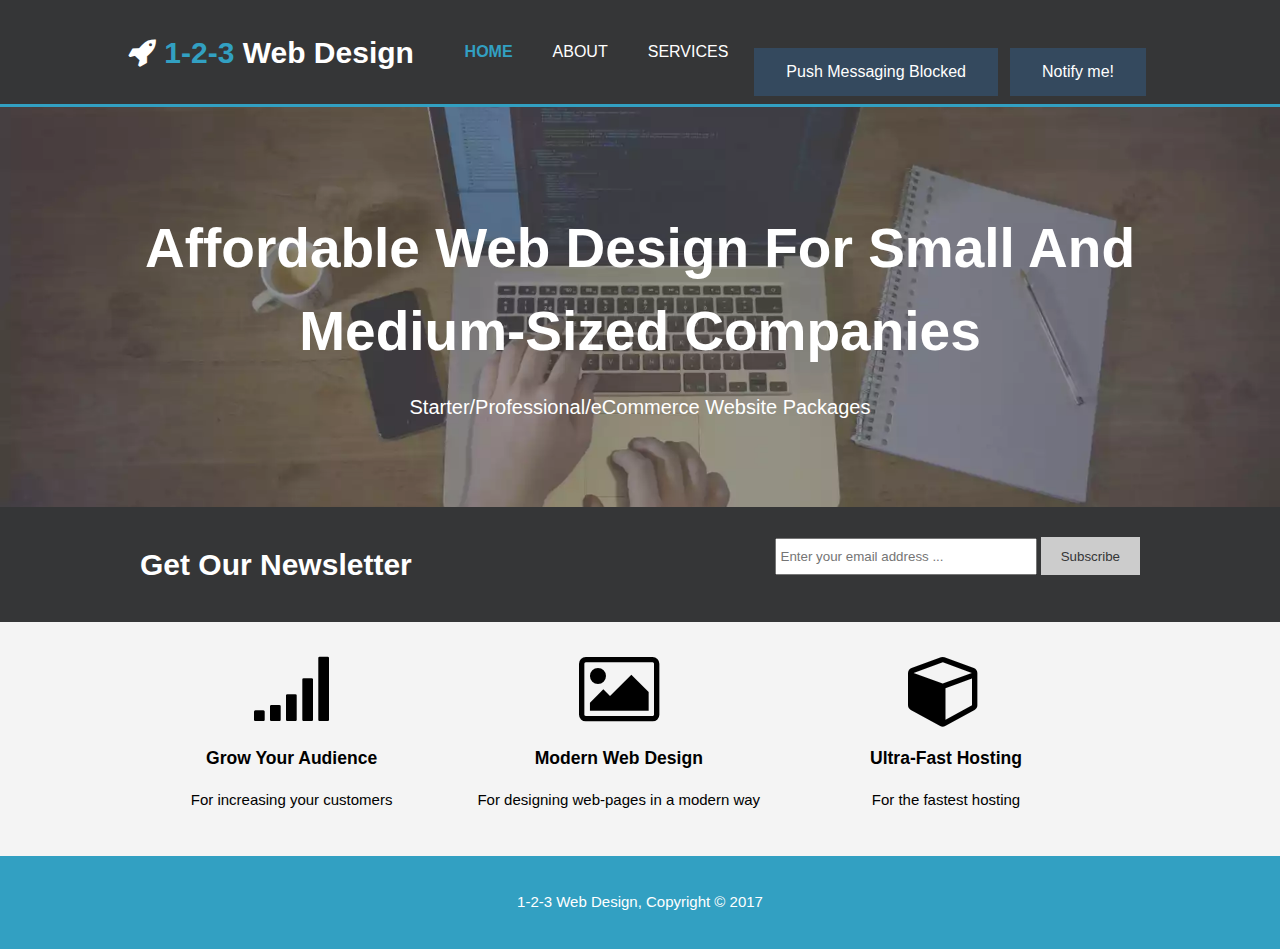
<file: index.html>
<!DOCTYPE html>
<html lang="en">
  <head>
  
    <meta charset="utf-8">
    <meta name="viewport" content="width=device-width">
    <meta name="description" content="Affordable Web Design For Small And Medium-Sized Companies">
    <meta name="author" content="Sebastian Eschweiler">
    <title>1-2-3 Web Design - Welcome</title>
    <link rel="stylesheet" href="./css/style.css">
    <link rel="stylesheet" href="./css/font-awesome.min.css">
	
	
	<link rel="manifest" href="/manifest.json">
      <!-- Add to home screen for Safari on iOS -->
      <meta name="apple-mobile-web-app-capable" content="yes">
      <meta name="apple-mobile-web-app-status-bar-style" content="black">
      <meta name="apple-mobile-web-app-title" content="Flappy bird">
      <link rel="apple-touch-icon" href="download.png">
      <meta name="msapplication-TileImage" content="ic48.png">
      <meta name="msapplication-TileColor" content="#2F3BA2">
  <meta name="theme-color" content="#317EFB"/>
  
  <body>
    <header>
      <div class="container">
        <div id="branding">
          <h1><i class="fa fa-rocket"></i> <span class="highlight">1-2-3</span> Web Design</h1>
        </div>
        <nav>
          <ul>
            <li class="current"><a href="index.html">Home</a></li>
            <li><a href="about.html">About</a></li>
            <li><a href="services.html">Services</a></li>
			
			<button class="js-notify-btn">Notify me!</button>
            <button disabled class="js-push-btn">Enable Push Messaging</button><br><br>
  <section class="js-sub-endpoint" style="display:none;width:80%">
    <h3>Subscription Object:</h3>
    <code class="js-subscription-json"></code><br><br><br>
    <h3>Endpoint URL:</h3>
    <code class="js-endpoint-url"></code>
  </section>
          </ul>
        </nav>
      </div>
    </header>
	
  

    <section id="showcase">
      <div class="container">
        <h1>Affordable Web Design For Small And Medium-Sized Companies</h1>
        <p>Starter/Professional/eCommerce Website Packages</p>
      </div>
    </section>

    <section id="newsletter">
      <div class="container">
        <h1>Get Our Newsletter</h1>
        <form action="">
          <input type="email" placeholder="Enter your email address ...">
          <button type="submit" class="button_1">Subscribe</button>
        </form>
      </div>
    </section>

    <section id="boxes">
      <div class="container">
        <div class="box">
          <i class="fa fa-signal fa-5x"></i>
          <h3>Grow Your Audience</h3>
          <p>For increasing your customers</p>
        </div>
        <div class="box">
          <i class="fa fa-photo fa-5x"></i>
          <h3>Modern Web Design</h3>
          <p>For designing web-pages in a modern way</p>
        </div>
        <div class="box">
          <i class="fa fa-cube fa-5x"></i>
          <h3>Ultra-Fast Hosting</h3>
          <p>For the fastest hosting</p>
        </div>
      </div>
    </section>

    <footer>
      <p>1-2-3 Web Design, Copyright &copy; 2017</p>
    </footer>
	<script src ="app.js"></script>
	</body>
</html>
</file>
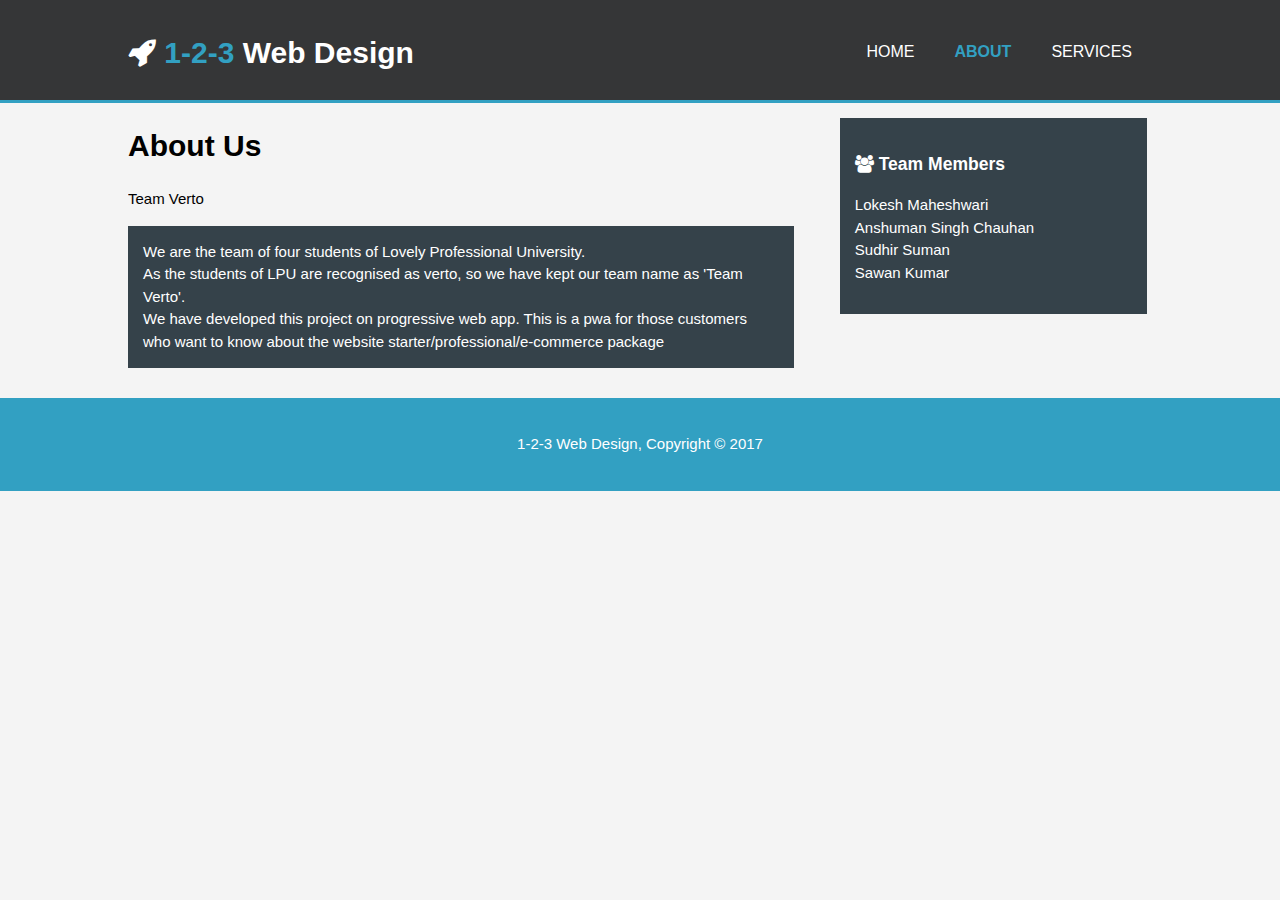
<file: about.html>
<!DOCTYPE html>
<html lang="en">
  <head>
    <meta charset="utf-8">
    <meta name="viewport" content="width=device-width">
    <meta name="description" content="Affordable Web Design For Small And Medium-Sized Companies">
    <meta name="author" content="Sebastian Eschweiler">
    <title>1-2-3 Web Design - About</title>
    <link rel="stylesheet" href="./css/style.css">
    <link rel="stylesheet" href="./css/font-awesome.min.css">
  </head>
  <link rel="manifest" href="/manifest.json">
      <!-- Add to home screen for Safari on iOS -->
      <meta name="apple-mobile-web-app-capable" content="yes">
      <meta name="apple-mobile-web-app-status-bar-style" content="black">
      <meta name="apple-mobile-web-app-title" content="Flappy bird">
      <link rel="apple-touch-icon" href="download.png">
      <meta name="msapplication-TileImage" content="ic48.png">
      <meta name="msapplication-TileColor" content="#2F3BA2">
  <meta name="theme-color" content="#317EFB"/>
  <body>
    <header>
      <div class="container">
        <div id="branding">
          <h1><i class="fa fa-rocket"></i> <span class="highlight">1-2-3</span> Web Design</h1>
        </div>
        <nav>
          <ul>
            <li><a href="index.html">Home</a></li>
            <li  class="current"><a href="about.html">About</a></li>
            <li><a href="services.html">Services</a></li>
          </ul>
        </nav>
      </div>
    </header>

    <section class="main">
      <div class="container">
        <article id="main-col">
          <h1 class="page-title">
            About Us
          </h1>
          <p>Team Verto</p>
          <p class="dark">
            We are the team of four students of Lovely Professional University.<br>
			As the students of LPU are recognised as verto, so we have kept our team name as 'Team Verto'.<br>
			We have developed this project on progressive web app. This is a pwa for those customers who want to know about the website starter/professional/e-commerce package<br>
			</p>
        </article>
        <aside id="sidebar">
          <div class="dark">
            <h3><i class="fa fa-users"></i>  Team Members</h3>
            <p>Lokesh Maheshwari<br>
			Anshuman Singh Chauhan<br>
			Sudhir Suman<br>
			Sawan Kumar</p>
          </div>
        </aside>
      </div>
    </section>
    <footer>
      <p>1-2-3 Web Design, Copyright &copy; 2017</p>
    </footer>
	<script src ="app.js"></script>
  </body>
</html>
</file>
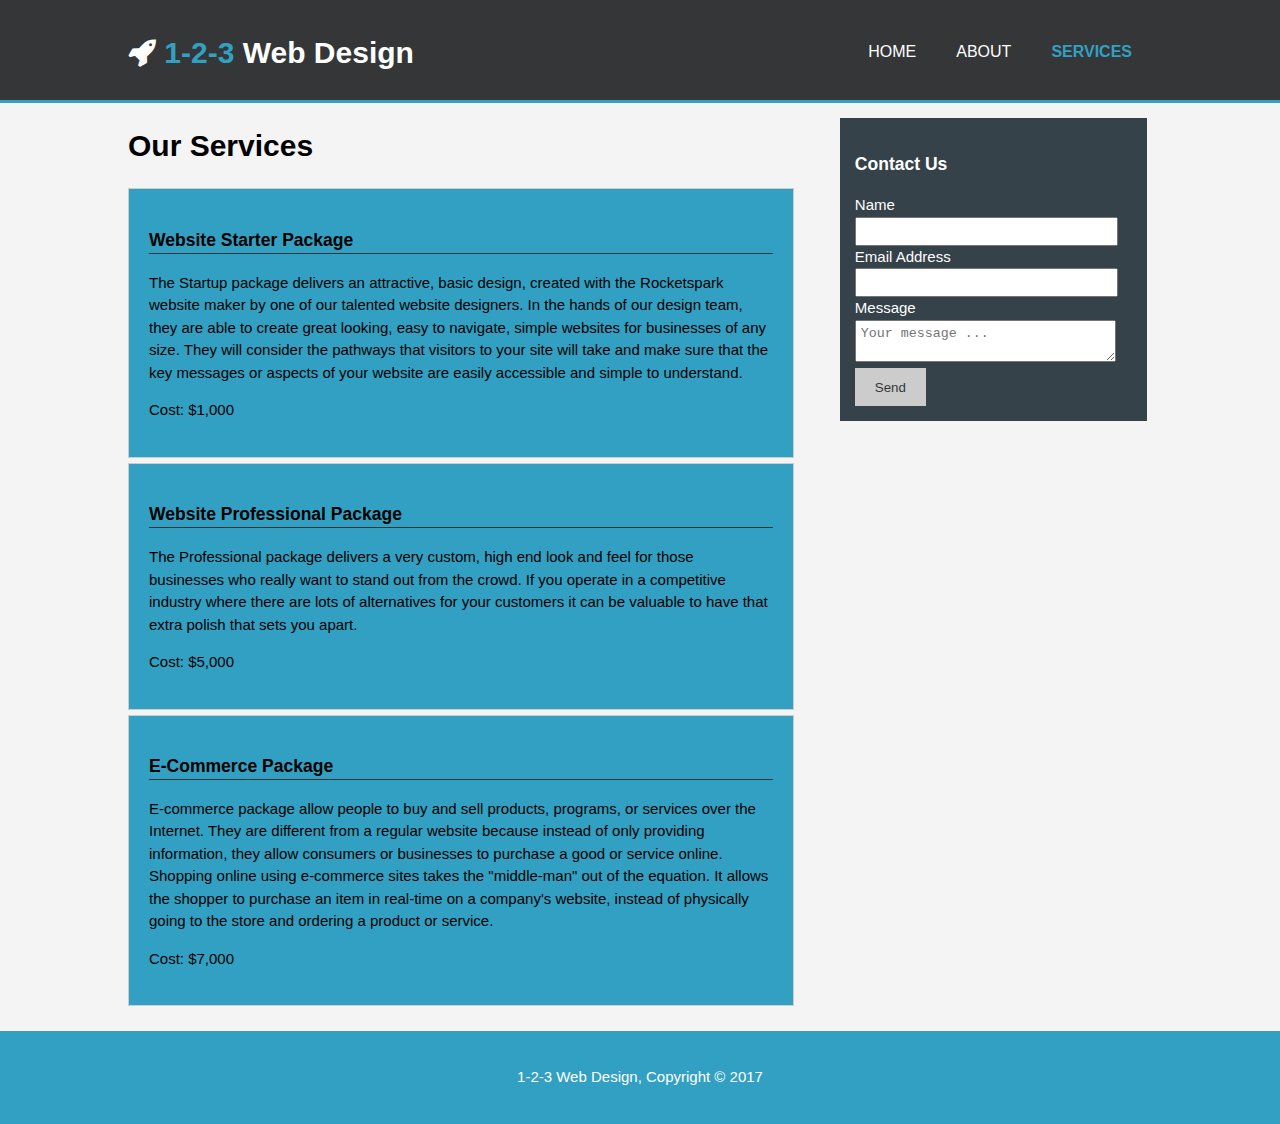
<file: services.html>
<!DOCTYPE html>
<html lang="en">
  <head>
    <meta charset="utf-8">
    <meta name="viewport" content="width=device-width">
    <meta name="description" content="Affordable Web Design For Small And Medium-Sized Companies">
    <meta name="author" content="Sebastian Eschweiler">
    <title>1-2-3 Web Design - Services</title>
    <link rel="stylesheet" href="./css/style.css">
    <link rel="stylesheet" href="./css/font-awesome.min.css">
	<link rel="manifest" href="/manifest.json">
      <!-- Add to home screen for Safari on iOS -->
      <meta name="apple-mobile-web-app-capable" content="yes">
      <meta name="apple-mobile-web-app-status-bar-style" content="black">
      <meta name="apple-mobile-web-app-title" content="Flappy bird">
      <link rel="apple-touch-icon" href="download.png">
      <meta name="msapplication-TileImage" content="ic48.png">
      <meta name="msapplication-TileColor" content="#2F3BA2">
  <meta name="theme-color" content="#317EFB"/>
  </head>
  <body>
    <header>
      <div class="container">
        <div id="branding">
          <h1><i class="fa fa-rocket"></i> <span class="highlight">1-2-3</span> Web Design</h1>
        </div>
        <nav>
          <ul>
            <li><a href="index.html">Home</a></li>
            <li><a href="about.html">About</a></li>
            <li  class="current"><a href="services.html">Services</a></li>
          </ul>
        </nav>
      </div>
    </header>

    <section id="main">
      <div class="container">
        <article id="main-col">
          <h1 class="page-title">Our Services</h1>
          <ul id="services">
            <li>
              <h3>Website Starter Package</h3>
              <p>
                The Startup package delivers an attractive, basic design, created with the Rocketspark website maker by one of our talented website designers. In the hands of our design team, they are able to create great looking, easy to navigate, simple websites for businesses of any size. They will consider the pathways that visitors to your site will take and make sure that the key messages or aspects of your website are easily accessible and simple to understand.
				</p>
              <p>Cost: $1,000</p>
            </li>
            <li>
              <h3>Website Professional Package</h3>
              <p>
               The Professional package delivers a very custom, high end look and feel for those businesses who really want to stand out from the crowd.  If you operate in a competitive industry where there are lots of alternatives for your customers it can be valuable to have that extra polish that sets you apart. 
			   </p>
              <p>Cost: $5,000</p>
            </li>
            <li>
              <h3>E-Commerce Package</h3>
              <p>
                 E-commerce package allow people to buy and sell products, programs, or services over the Internet. They are different from a regular website because instead of only providing information, they allow consumers or businesses to purchase a good or service online. Shopping online using e-commerce sites takes the "middle-man" out of the equation. It allows the shopper to purchase an item in real-time on a company's website, instead of physically going to the store and ordering a product or service.                
				</p>
              <p>Cost: $7,000</p>
            </li>
          </ul>
        </article>
        <aside id="sidebar">
          <div class="dark">
            <h3>Contact Us</h3>
            <form action="" class="contact">
              <div>
                <label>Name</label>
                <input type="text">
              </div>
              <div>
                <label>Email Address</label>
                <input type="email">
              </div>
              <div>
                <label>Message</label>
                <textarea placeholder="Your message ..."></textarea>
              </div>
              <button class="button_1" type="submit">Send</button>
            </form>
          </div>
        </aside>
      </div>
    </section>

    <footer>
      <p>1-2-3 Web Design, Copyright &copy; 2017</p>
    </footer>
	<script src ="app.js"></script>
  </body>
</html>
</file>
<file: css/style.css>
body {
  font: 15px/1.5 Arial, Helvetica, sans-serif;
  padding: 0;
  margin: 0;
  background-color: #f4f4f4;
}

.container{
  width: 80%;
  margin: auto;
  overflow: hidden;
}

.dark{
  padding: 15px;
  background: #35424a;
  color: #ffffff;
  margin-top: 10px;
  margin-bottom: 10px;
}
 
.js-push-btn{
background-color: #34495e;
    border: none;
    color: white;
    padding: 15px 32px;
    text-align: center;
    text-decoration: none;
    display: inline-block;
    font-size: 16px;
    margin: 8px 6px;
    cursor: pointer;
float:right;
}
.js-push-btn:hover{
background-color:#1bc6a4;
}
.js-notify-btn{
background-color: #34495e;
    border: none;
    color: white;
    padding: 15px 32px;
    text-align: center;
    text-decoration: none;
    display: inline-block;
    font-size: 16px;
    margin: 8px 6px;
    cursor: pointer;
float:right;
}
.js-notify-btn:hover{
background-color:#1bc6a4;
}
ul{
  margin: 0;
  padding: 0;
}

/* Header */

header{
  background: #353637;
  color: #ffffff;
  padding-top: 30px;
  min-height: 70px;
  border-bottom: #32a0c2 3px solid;
}

header a{
  color: #ffffff;
  text-decoration: none;
  text-transform: uppercase;
  font-size: 16px;
}

header li{
  float: left;
  display: inline;
  padding: 0 20px 0 20px;
}

header #branding {
  float: left;
}

header #branding h1{
  margin: 0;
}

header nav{
  float: right;
  margin-top: 10px;
}

header .highlight, header .current a {
  color: #32a0c2;
  font-weight: bold;
}

header a:hover{
  color: #cccccc;
  font-weight: bold;
}

/* Showcase */

#showcase {
  min-height: 400px;
  background:url('../img/headerbg.webp') no-repeat center;
  background-size: cover;
  text-align: center;
  color: #ffffff;
}

#showcase h1{
  margin-top: 100px;
  font-size: 55px;
  margin-bottom: 10px;
}

#showcase p{
  font-size: 20px;
}

/* Newsletter */
#newsletter {
  padding: 15px;
  color: #ffffff;
  background: #353637;
}

#newsletter h1{
  float: left;
}

#newsletter form {
  float: right;
  margin-top: 15px;
}

#newsletter input[type="email"]{
  padding: 4px;
  height: 25px;
  width: 250px;
}

.button_1{
  height: 38px;
  background: #cccccc;
  border: 0;
  padding-left: 20px;
  padding-right: 20px;
  color: #353637;
}

#boxes{
  margin-top: 20px;
}

#boxes .box{
  float:left;
  text-align: center;
  width: 30%;
  padding: 10px;
}

footer{
  padding: 20px;
  margin-top: 20px;
  color: #ffffff;
  background-color: #32a0c2;
  text-align: center;
}

/* Sidebar */
aside#sidebar {
  float: right;
  width: 30%;
  padding: 5px;
}

article#main-col{
  float: left;
  width: 65%;
}

aside#sidebar input, aside#sidebar textarea {
  width: 90%;
  padding: 5px;
}

/* Services */
ul#services li{
  list-style: none;
  padding: 20px;
  border: #cccccc solid 1px;
  margin-bottom: 5px;
  background: #32a0c2;
}

ul#services h3{
  border-bottom: #353637 solid 1px;
}

@media(max-width: 768px){
  header #branding,
  header nav,
  header nav li,
  #newsletter h1,
  #newsletter form,
  #boxes .box,
  article#main-col,
  aside#sidebar {
    float: none;
    text-align: center;
    width: 100%;
  }

  header {
    padding-bottom: 20px;
  }

  #showcase h1 {
    margin-top: 40px;
  }

  #newsletter button {
    display: block;
    width: 100%;
  }

  #newsletter form input[type="email"],
  .contact input,
  .contact textarea,
  .contact label{
    width: 100%;
    margin-bottom: 5px;
  }
}
</file>
